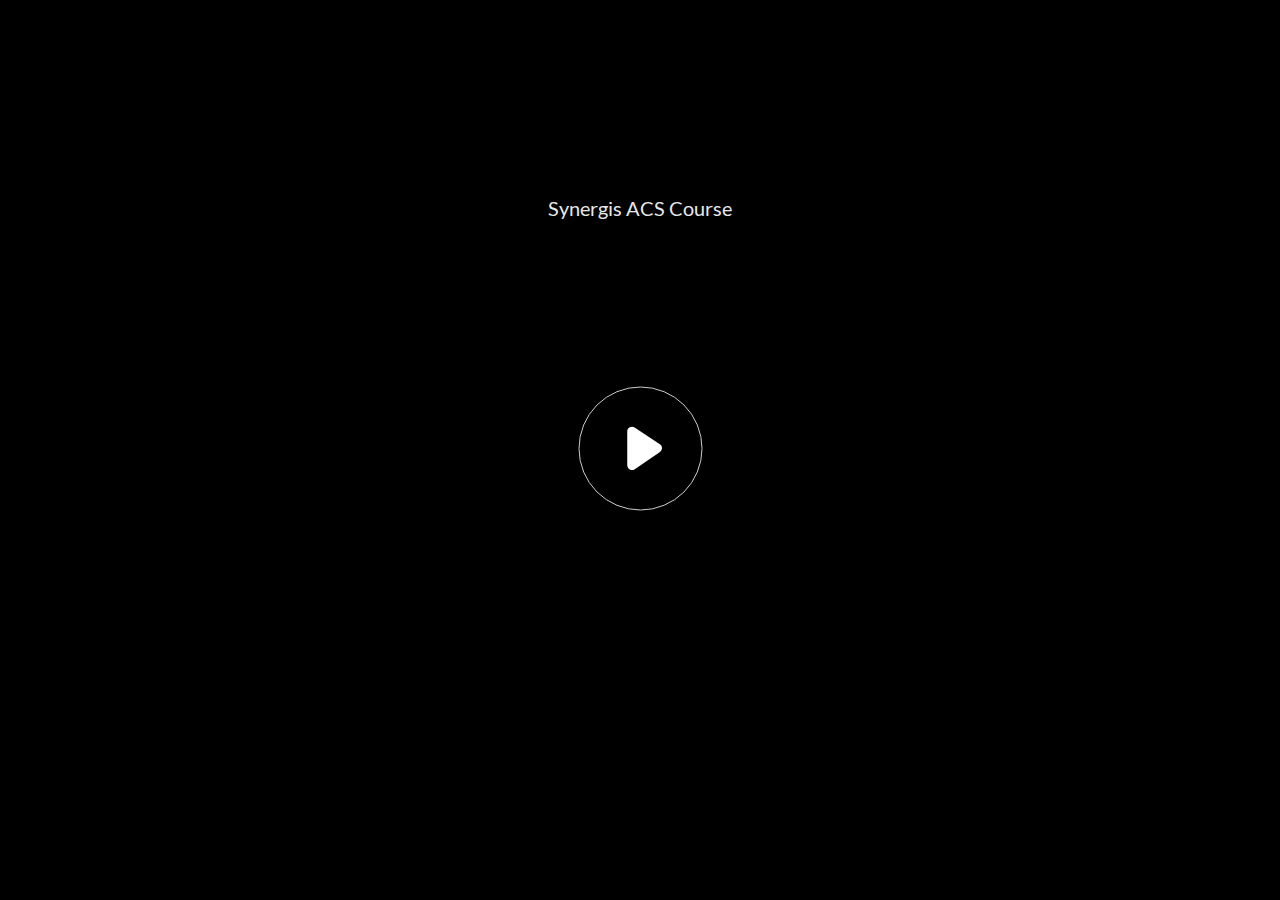
<file: index.html>
<!doctype html>
<html lang="en-US">
<head>
  <meta charset="utf-8">
  <!-- Created using Storyline 360 - http://www.articulate.com  -->
  <!-- version: 3.54.25674.0 -->
  <title>Synergis ACS Course</title>
  <meta http-equiv="x-ua-compatible" content="IE=edge"/>
  <meta name="viewport" content="width=device-width,initial-scale=1,user-scalable=no,shrink-to-fit=no,minimal-ui"/>
  <meta name="apple-mobile-web-app-capable" content="yes"/>
  <style>
    html, body { height: 100%; padding: 0; margin: 0 }
    #app { height: 100%; width: 100%; }
  </style>
  
  <script>window.THREE = { };</script>
</head>
<body style="background: #FFFFFF" class="cs-HTML theme-unified">
  <!-- 360 -->
  <script>!function(e){var i=/iPhone/i,o=/iPod/i,n=/iPad/i,t=/(?=.*\bAndroid\b)(?=.*\bMobile\b)/i,d=/Android/i,s=/(?=.*\bAndroid\b)(?=.*\bSD4930UR\b)/i,b=/(?=.*\bAndroid\b)(?=.*\b(?:KFOT|KFTT|KFJWI|KFJWA|KFSOWI|KFTHWI|KFTHWA|KFAPWI|KFAPWA|KFARWI|KFASWI|KFSAWI|KFSAWA)\b)/i,r=/IEMobile/i,h=/(?=.*\bWindows\b)(?=.*\bARM\b)/i,a=/BlackBerry/i,l=/BB10/i,p=/Opera Mini/i,f=/(CriOS|Chrome)(?=.*\bMobile\b)/i,u=/(?=.*\bFirefox\b)(?=.*\bMobile\b)/i,c=new RegExp("(?:Nexus 7|BNTV250|Kindle Fire|Silk|GT-P1000)","i"),w=function(e,i){return e.test(i)},A=function(e){var A=e||navigator.userAgent,v=A.split("[FBAN");if(void 0!==v[1]&&(A=v[0]),this.apple={phone:w(i,A),ipod:w(o,A),tablet:!w(i,A)&&w(n,A),device:w(i,A)||w(o,A)||w(n,A)},this.amazon={phone:w(s,A),tablet:!w(s,A)&&w(b,A),device:w(s,A)||w(b,A)},this.android={phone:w(s,A)||w(t,A),tablet:!w(s,A)&&!w(t,A)&&(w(b,A)||w(d,A)),device:w(s,A)||w(b,A)||w(t,A)||w(d,A)},this.windows={phone:w(r,A),tablet:w(h,A),device:w(r,A)||w(h,A)},this.other={blackberry:w(a,A),blackberry10:w(l,A),opera:w(p,A),firefox:w(u,A),chrome:w(f,A),device:w(a,A)||w(l,A)||w(p,A)||w(u,A)||w(f,A)},this.seven_inch=w(c,A),this.any=this.apple.device||this.android.device||this.windows.device||this.other.device||this.seven_inch,this.phone=this.apple.phone||this.android.phone||this.windows.phone,this.tablet=this.apple.tablet||this.android.tablet||this.windows.tablet,"undefined"==typeof window)return this},v=function(){var e=new A;return e.Class=A,e};"undefined"!=typeof module&&module.exports&&"undefined"==typeof window?module.exports=A:"undefined"!=typeof module&&module.exports&&"undefined"!=typeof window?module.exports=v():"function"==typeof define&&define.amd?define("isMobile",[],e.isMobile=v()):e.isMobile=v()}(this);
    window.isMobile.apple.tablet = window.isMobile.apple.tablet ||
      (navigator.platform === 'MacIntel' && navigator.maxTouchPoints > 1);
    window.isMobile.apple.device = window.isMobile.apple.device || window.isMobile.apple.tablet;
    window.isMobile.tablet = window.isMobile.tablet || window.isMobile.apple.tablet;
    window.isMobile.any = window.isMobile.any || window.isMobile.apple.tablet;
  </script>

  <div id="focus-sink" tabindex="-1"></div>

  <div id="preso"></div>
  <script>
    window.DS = {};
    window.globals = {
      DATA_PATH_BASE: '',
      HAS_FRAME: true,
      HAS_SLIDE: true,

      lmsPresent: false,
      tinCanPresent: false,
      cmi5Present: false,
      aoSupport: false,
      scale: 'noscale',
      captureRc: false,
      browserSize: 'optimal',
      bgColor: '#FFFFFF',
      features: 'ModernPlayerCustomBackground,MultipleQuizTracking',
      themeName: 'unified',
      preloaderColor: '#8C8C8C',
      suppressAnalytics: false,
      productChannel: 'stable',
      publishSource: 'storyline',
      aid: 'auth0|5c04fb402dd4a22db5a9f972',
      cid: 'd79c03eb-31a9-4348-94e6-d65e9dab11dc',
      playerVersion: '3.54.25674.0',
      maxIosVideoElements: 10,

      
      parseParams: function(qs) {
        if (window.globals.parsedParams != null) {
          return window.globals.parsedParams;
        }
        qs = (qs || window.location.search.substr(1)).split('+').join(' ');
        var params = {},
            tokens,
            re = /[?&]?([^=]+)=([^&]*)/g;

        while (tokens = re.exec(qs)) {
          params[decodeURIComponent(tokens[1]).trim()] =
            decodeURIComponent(tokens[2]).trim();
        }
        window.globals.parsedParams = params;
        return params;
      }

    };

    (function() {

      var classTypes = [ 'desktop', 'mobile', 'phone', 'tablet' ];

      var addDeviceClasses = function(prefix, testObj) {
        var curr, i;
        for (i = 0; i < classTypes.length; i++) {
          curr = classTypes[i];
          if (testObj[curr]) {
            document.body.classList.add(prefix + curr);
          }
        }
      };

      var params = window.globals.parseParams(),
          isDevicePreview = params.devicepreview === '1',
          isPhoneOverride = params.deviceType === 'phone' || (isDevicePreview && params.phone == '1'),
          isTabletOverride = (params.deviceType === 'tablet' || isDevicePreview) && !isPhoneOverride,
          isMobileOverride = isPhoneOverride || isTabletOverride;

      var deviceView = {
        desktop: !window.isMobile.any && !isMobileOverride,
        mobile: window.isMobile.any || isMobileOverride,
        phone: isPhoneOverride || (window.isMobile.phone && !isTabletOverride),
        tablet: isTabletOverride || window.isMobile.tablet
      };

      window.globals.deviceView = deviceView;
      window.isMobile.desktop = !window.isMobile.any;
      window.isMobile.mobile = window.isMobile.any;

      addDeviceClasses('view-', deviceView);

    })();
  </script>
  
  <script src='story_content/user.js' type=text/javascript></script>
  <div class="slide-loader"></div>

  <script>
    var doc = document, loader = doc.body.querySelector('.slide-loader'); [ 1, 2, 3 ].forEach(function(n) { var d = doc.createElement('div'); d.style.backgroundColor = window.globals.preloaderColor; d.classList.add('mobile-loader-dot'); d.classList.add('dot' + n); loader.appendChild(d); });
  </script>

  <div class="mobile-load-title-overlay" style="display: none">
    <div class="mobile-load-title">Synergis ACS Course</div>
  </div>

  <div class="mobile-chrome-warning"></div>

  <script>
    
    if (window.autoSpider && window.vInterfaceObject) {
      document.querySelector('.mobile-load-title-overlay').style.display = 'none';
    }
  </script>

  

  <link rel="stylesheet" href="html5/data/css/output.min.css" data-noprefix/>
</body>
<script src="html5/lib/scripts/bootstrapper.min.js"></script>
</html>
</file>
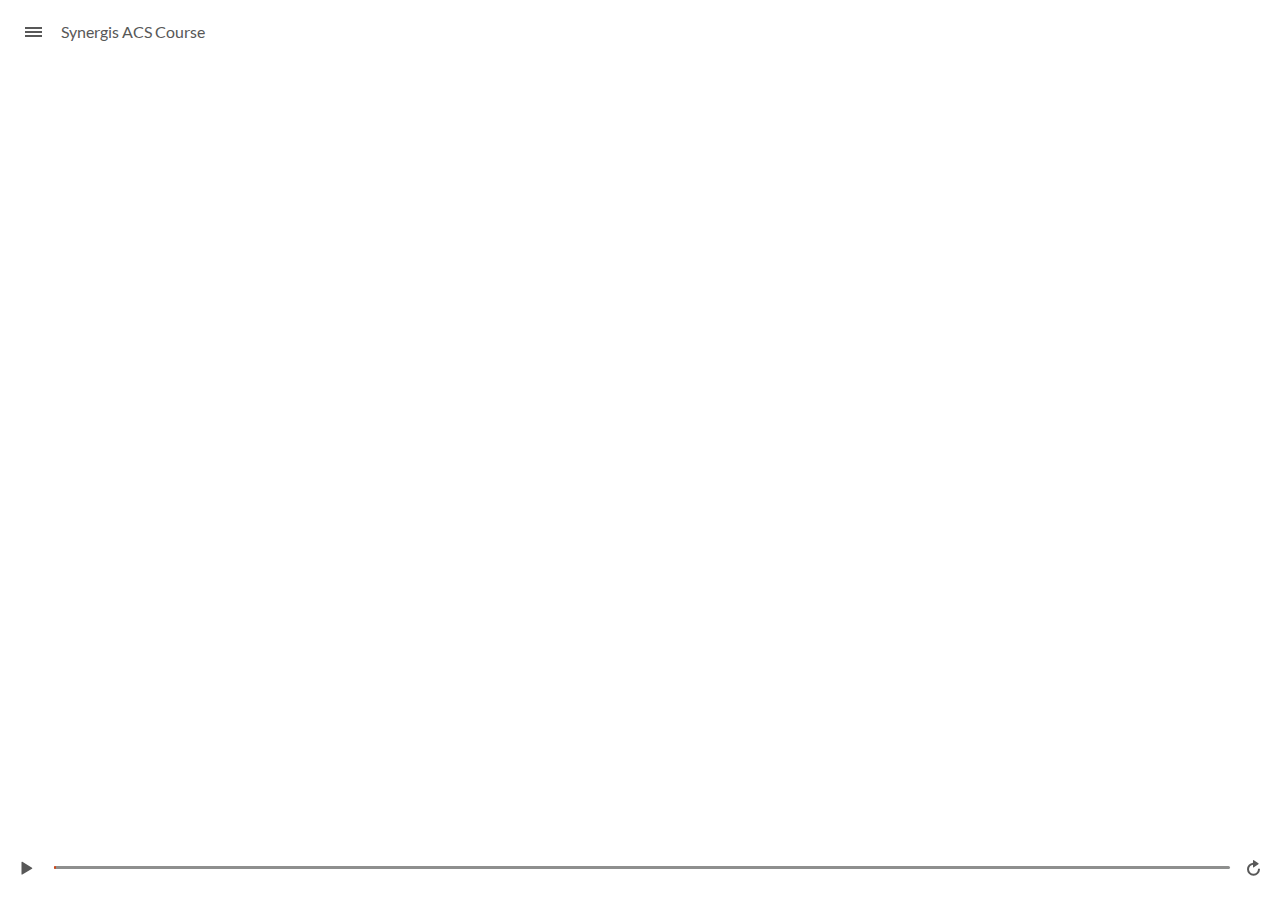
<file: index_lms.html>
<!doctype html>
<html lang="en-US">
<head>
  <meta charset="utf-8">
  <!-- Created using Storyline 360 - http://www.articulate.com  -->
  <!-- version: 3.54.25674.0 -->
  <title>Synergis ACS Course</title>
  <meta http-equiv="x-ua-compatible" content="IE=edge"/>
  <meta name="viewport" content="width=device-width,initial-scale=1,user-scalable=no,shrink-to-fit=no,minimal-ui"/>
  <meta name="apple-mobile-web-app-capable" content="yes"/>
  <style>
    html, body { height: 100%; padding: 0; margin: 0 }
    #app { height: 100%; width: 100%; }
  </style>
  <script src="lms/scormdriver.js" charset="utf-8"></script>
  <script>window.THREE = { };</script>
</head>
<body style="background: #FFFFFF" class="cs-HTML theme-unified">
  <!-- 360 -->
  <script>!function(e){var i=/iPhone/i,o=/iPod/i,n=/iPad/i,t=/(?=.*\bAndroid\b)(?=.*\bMobile\b)/i,d=/Android/i,s=/(?=.*\bAndroid\b)(?=.*\bSD4930UR\b)/i,b=/(?=.*\bAndroid\b)(?=.*\b(?:KFOT|KFTT|KFJWI|KFJWA|KFSOWI|KFTHWI|KFTHWA|KFAPWI|KFAPWA|KFARWI|KFASWI|KFSAWI|KFSAWA)\b)/i,r=/IEMobile/i,h=/(?=.*\bWindows\b)(?=.*\bARM\b)/i,a=/BlackBerry/i,l=/BB10/i,p=/Opera Mini/i,f=/(CriOS|Chrome)(?=.*\bMobile\b)/i,u=/(?=.*\bFirefox\b)(?=.*\bMobile\b)/i,c=new RegExp("(?:Nexus 7|BNTV250|Kindle Fire|Silk|GT-P1000)","i"),w=function(e,i){return e.test(i)},A=function(e){var A=e||navigator.userAgent,v=A.split("[FBAN");if(void 0!==v[1]&&(A=v[0]),this.apple={phone:w(i,A),ipod:w(o,A),tablet:!w(i,A)&&w(n,A),device:w(i,A)||w(o,A)||w(n,A)},this.amazon={phone:w(s,A),tablet:!w(s,A)&&w(b,A),device:w(s,A)||w(b,A)},this.android={phone:w(s,A)||w(t,A),tablet:!w(s,A)&&!w(t,A)&&(w(b,A)||w(d,A)),device:w(s,A)||w(b,A)||w(t,A)||w(d,A)},this.windows={phone:w(r,A),tablet:w(h,A),device:w(r,A)||w(h,A)},this.other={blackberry:w(a,A),blackberry10:w(l,A),opera:w(p,A),firefox:w(u,A),chrome:w(f,A),device:w(a,A)||w(l,A)||w(p,A)||w(u,A)||w(f,A)},this.seven_inch=w(c,A),this.any=this.apple.device||this.android.device||this.windows.device||this.other.device||this.seven_inch,this.phone=this.apple.phone||this.android.phone||this.windows.phone,this.tablet=this.apple.tablet||this.android.tablet||this.windows.tablet,"undefined"==typeof window)return this},v=function(){var e=new A;return e.Class=A,e};"undefined"!=typeof module&&module.exports&&"undefined"==typeof window?module.exports=A:"undefined"!=typeof module&&module.exports&&"undefined"!=typeof window?module.exports=v():"function"==typeof define&&define.amd?define("isMobile",[],e.isMobile=v()):e.isMobile=v()}(this);
    window.isMobile.apple.tablet = window.isMobile.apple.tablet ||
      (navigator.platform === 'MacIntel' && navigator.maxTouchPoints > 1);
    window.isMobile.apple.device = window.isMobile.apple.device || window.isMobile.apple.tablet;
    window.isMobile.tablet = window.isMobile.tablet || window.isMobile.apple.tablet;
    window.isMobile.any = window.isMobile.any || window.isMobile.apple.tablet;
  </script>

  <div id="focus-sink" tabindex="-1"></div>

  <div id="preso"></div>
  <script>
    window.DS = {};
    window.globals = {
      DATA_PATH_BASE: '',
      HAS_FRAME: true,
      HAS_SLIDE: true,

      lmsPresent: true,
      tinCanPresent: false,
      cmi5Present: false,
      aoSupport: false,
      scale: 'noscale',
      captureRc: false,
      browserSize: 'optimal',
      bgColor: '#FFFFFF',
      features: 'ModernPlayerCustomBackground,MultipleQuizTracking',
      themeName: 'unified',
      preloaderColor: '#8C8C8C',
      suppressAnalytics: false,
      productChannel: 'stable',
      publishSource: 'storyline',
      aid: 'auth0|5c04fb402dd4a22db5a9f972',
      cid: 'd79c03eb-31a9-4348-94e6-d65e9dab11dc',
      playerVersion: '3.54.25674.0',
      maxIosVideoElements: 10,

      
      parseParams: function(qs) {
        if (window.globals.parsedParams != null) {
          return window.globals.parsedParams;
        }
        qs = (qs || window.location.search.substr(1)).split('+').join(' ');
        var params = {},
            tokens,
            re = /[?&]?([^=]+)=([^&]*)/g;

        while (tokens = re.exec(qs)) {
          params[decodeURIComponent(tokens[1]).trim()] =
            decodeURIComponent(tokens[2]).trim();
        }
        window.globals.parsedParams = params;
        return params;
      }

    };

    (function() {

      var classTypes = [ 'desktop', 'mobile', 'phone', 'tablet' ];

      var addDeviceClasses = function(prefix, testObj) {
        var curr, i;
        for (i = 0; i < classTypes.length; i++) {
          curr = classTypes[i];
          if (testObj[curr]) {
            document.body.classList.add(prefix + curr);
          }
        }
      };

      var params = window.globals.parseParams(),
          isDevicePreview = params.devicepreview === '1',
          isPhoneOverride = params.deviceType === 'phone' || (isDevicePreview && params.phone == '1'),
          isTabletOverride = (params.deviceType === 'tablet' || isDevicePreview) && !isPhoneOverride,
          isMobileOverride = isPhoneOverride || isTabletOverride;

      var deviceView = {
        desktop: !window.isMobile.any && !isMobileOverride,
        mobile: window.isMobile.any || isMobileOverride,
        phone: isPhoneOverride || (window.isMobile.phone && !isTabletOverride),
        tablet: isTabletOverride || window.isMobile.tablet
      };

      window.globals.deviceView = deviceView;
      window.isMobile.desktop = !window.isMobile.any;
      window.isMobile.mobile = window.isMobile.any;

      addDeviceClasses('view-', deviceView);

    })();
  </script>
  
  <script src='story_content/user.js' type=text/javascript></script>
  <div class="slide-loader"></div>

  <script>
    var doc = document, loader = doc.body.querySelector('.slide-loader'); [ 1, 2, 3 ].forEach(function(n) { var d = doc.createElement('div'); d.style.backgroundColor = window.globals.preloaderColor; d.classList.add('mobile-loader-dot'); d.classList.add('dot' + n); loader.appendChild(d); });
  </script>

  <div class="mobile-load-title-overlay" style="display: none">
    <div class="mobile-load-title">Synergis ACS Course</div>
  </div>

  <div class="mobile-chrome-warning"></div>

  <script>
    
    if (window.autoSpider && window.vInterfaceObject) {
      document.querySelector('.mobile-load-title-overlay').style.display = 'none';
    }
  </script>

  

  <link rel="stylesheet" href="html5/data/css/output.min.css" data-noprefix/>
</body>
<script src="html5/lib/scripts/bootstrapper.min.js"></script>
</html>
</file>
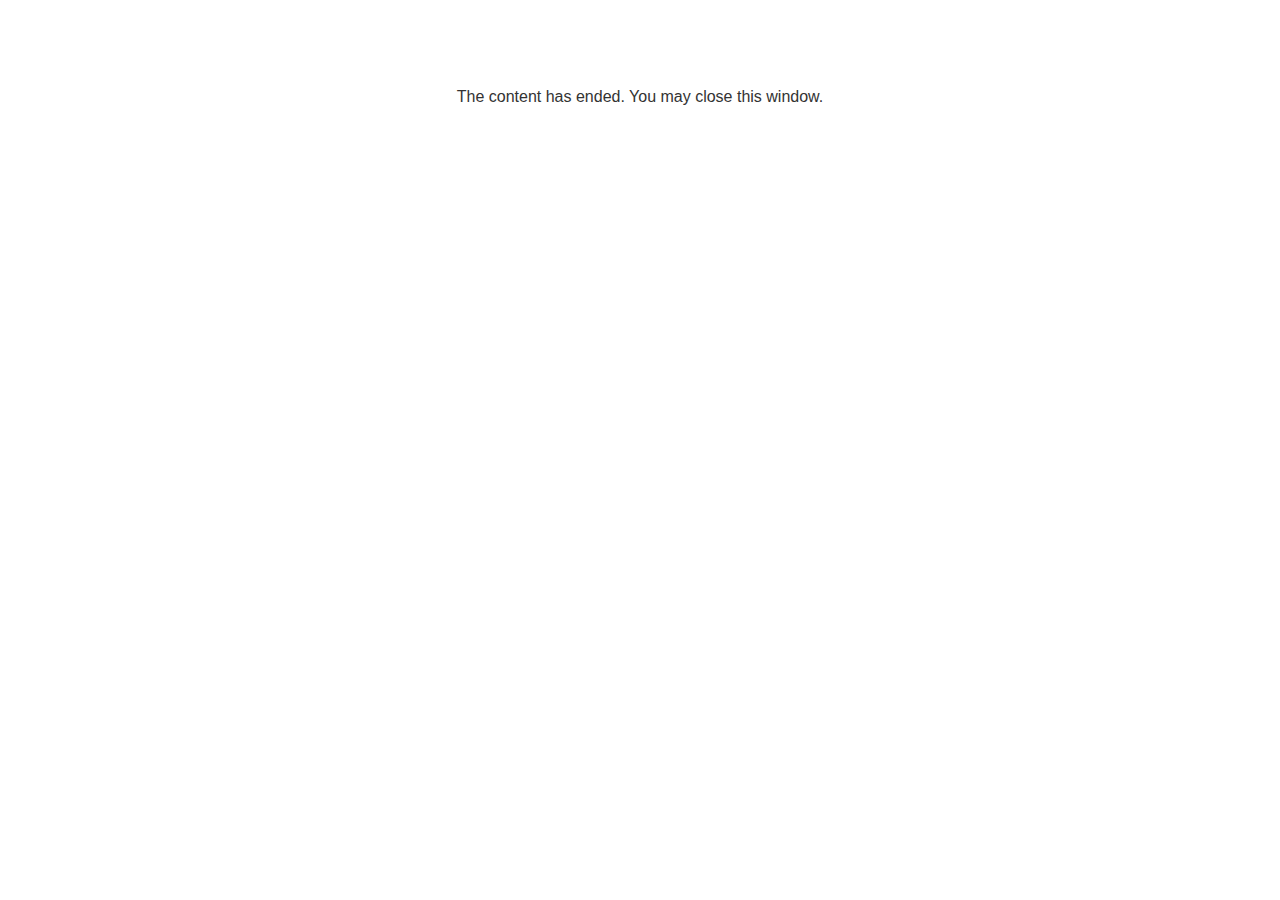
<file: lms/goodbye.html>
<!doctype html>
<html>
<body style="background-color: #ffffff;">

<p role="alert" style="color: #333333;font-family: Lato, articulate, tahoma, arial;font-size: medium;text-align: center;">
<br><br><br><br>
The content has ended. You may close this window.
</p>

</body>
</html>
</file>
<file: html5/data/css/output.min.css>
@font-face {
  font-family: 'LatoBold Charset1_ BoldE4DEE763';
  src: url('[data-uri]');
  font-style: normal;
  font-weight: normal;
}
@font-face {
  font-family: 'Lato Charset1_ 6cqc8A4RF2684169';
  src: url('[data-uri]');
  font-style: normal;
  font-weight: normal;
}
@font-face {
  font-family: 'ArticulateBold CharBold1BC04B5E';
  src: url('[data-uri]');
  font-style: normal;
  font-weight: normal;
}
@font-face {
  font-family: 'Articulate ExtrabolBoldA9E2BB9C';
  src: url('[data-uri]');
  font-style: normal;
  font-weight: normal;
}
@font-face {
  font-family: 'Articulate LightIItalic1E0D7103';
  src: url('[data-uri]');
  font-style: normal;
  font-weight: normal;
}
@font-face {
  font-family: 'Articulate ExtrabolboldAE80B76E';
  src: url('[data-uri]');
  font-style: normal;
  font-weight: normal;
}
@font-face {
  font-family: 'Articulate ExtrabItalic2CE0ACF6';
  src: url('[data-uri]');
  font-style: normal;
  font-weight: normal;
}
@font-face {
  font-family: 'ArticulateBold CharBoldC2572EF3';
  src: url('[data-uri]');
  font-style: normal;
  font-weight: normal;
}
@font-face {
  font-family: 'Articulate Extrabolbold472DC2A8';
  src: url('[data-uri]');
  font-style: normal;
  font-weight: normal;
}
@font-face {
  font-family: 'Articulate ExtrabolBold1D4657FD';
  src: url('[data-uri]');
  font-style: normal;
  font-weight: normal;
}
@font-face {
  font-family: 'Articulate LightIItalic9357F226';
  src: url('[data-uri]');
  font-style: normal;
  font-weight: normal;
}
@font-face {
  font-family: 'Articulate ExtrabItalicB0486467';
  src: url('[data-uri]');
  font-style: normal;
  font-weight: normal;
}
.cs-HTML {
  background: rgba(255, 255, 255, 1);
}
.cs-npnxnanbnsnfns10111010011 .cs-infopanel  {
  box-shadow: 0 1px 0 rgba(0, 0, 0, 0);
  background: rgba(255, 255, 255, 1);
}
.cs-npnxnanbnsnfns10111010011 .cs-infopanel .cs-link {
  color: rgba(88, 88, 88, 1);
}
.cs-npnxnanbnsnfns10111010011 .cs-infopanel .cs-link:hover {
  color: rgba(255, 255, 255, 1);
}
.cs-npnxnanbnsnfns10111010011 .cs-infopanel .cs-name {
  color: rgba(68, 68, 68, 1);
}
.cs-npnxnanbnsnfns10111010011 .cs-infopanel .cs-title {
  color: rgba(153, 153, 153, 1);
}
.cs-npnxnanbnsnfns10111010011 .cs-infopanelpopup  {
  box-shadow: 0 1px 0 rgba(0, 0, 0, 0);
  background: rgba(0, 0, 0, 0);
}
.cs-npnxnanbnsnfns10111010011 .cs-infopanelpopup .cs-link {
  color: rgba(255, 0, 0, 1);
}
.cs-npnxnanbnsnfns10111010011 .cs-infopanelpopup .cs-link:hover {
  color: rgba(255, 255, 255, 1);
}
.cs-npnxnanbnsnfns10111010011 .cs-infopanelpopup .cs-name {
  color: rgba(255, 255, 255, 1);
}
.cs-npnxnanbnsnfns10111010011 .cs-infopanelpopup .cs-bio {
  color: rgba(88, 88, 88, 1);
}
.cs-npnxnanbnsnfns10111010011 .cs-timer  {
  color: rgba(88, 88, 88, 1);
}
.cs-npnxnanbnsnfns10111010011 .cs-duration stop:first-child {
  stop-color: rgba(220, 220, 220, 1);
}
.cs-npnxnanbnsnfns10111010011 .cs-duration stop:last-child {
  stop-color: rgba(220, 220, 220, 1);
}
.cs-npnxnanbnsnfns10111010011 .cs-elapsed stop:first-child {
  stop-color: rgba(254, 227, 71, 1);
}
.cs-npnxnanbnsnfns10111010011 .cs-elapsed stop:last-child {
  stop-color: rgba(254, 227, 71, 1);
}
.cs-npnxnanbnsnfns10111010011 .cs-timer .cs-pie .cs-innerstroke {
  stroke: rgba(199, 199, 199, 1);
}
.cs-npnxnanbnsnfns10111010011 .cs-timer .cs-pie .cs-innerborder {
  stroke: rgba(255, 255, 255, 1);
}
.cs-npnxnanbnsnfns10111010011 .cs-window  {
  box-shadow: 0 8px 5px rgba(0, 0, 0, 0.2);
  border-color: rgba(49, 99, 0, 1);
  background: rgba(250, 250, 250, 1);
  color: rgba(70, 70, 70, 1);
}
.cs-npnxnanbnsnfns10111010011 .cs-window .cs-diva {
  border-color: rgba(0, 0, 0, 0);
}
.cs-npnxnanbnsnfns10111010011 .cs-window .cs-divb {
  border-color: rgba(0, 0, 0, 0);
}
.cs-npnxnanbnsnfns10111010011 .cs-editor .cs-editor-slide {
  color: rgba(255, 255, 255, 1);
}
.cs-npnxnanbnsnfns10111010011 .cs-editor .cs-editor-html {
  color: rgba(70, 70, 70, 1);
}
.cs-npnxnanbnsnfns10111010011 .cs-editor .cs-editor-button {
  text-shadow: 0 1px 0 rgba(0, 0, 0, 0);
  color: rgba(255, 255, 255, 1);
  border-color: rgba(33, 68, 0, 1);
  background: rgba(60, 124, 0, 1);
}
.cs-npnxnanbnsnfns10111010011 .cs-editor .cs-editor-button:hover {
  background: rgba(66, 142, 0, 1);
}
.cs-npnxnanbnsnfns10111010011 .cs-editor .cs-editor-button:active {
  background: rgba(46, 93, 0, 1);
}
.cs-npnxnanbnsnfns10111010011 .cs-listitem  {
  color: rgba(70, 70, 70, 1);
  border-color: none;
  border: 1px solid transparent;
}
.cs-npnxnanbnsnfns10111010011 .cs-listitem:hover {
  background: rgba(0, 0, 0, 0.05);
  border-color: rgba(142, 143, 142, 1) !important;
  border-width: 1px;
  border-radius: 2px;
  border-style: solid;
  box-sizing: border-box;
}
.cs-npnxnanbnsnfns10111010011 .cs-listitem.hover {
  background: rgba(0, 0, 0, 0.05);
  border-color: rgba(142, 143, 142, 1) !important;
  border-width: 1px;
  border-radius: 2px;
  border-style: solid;
  box-sizing: border-box;
}
.cs-npnxnanbnsnfns10111010011 .cs-glossary  {
  color: rgba(70, 70, 70, 1);
}
.cs-npnxnanbnsnfns10111010011 .cs-glossary .cs-scrolling-panel {
  background: rgba(0, 0, 0, 0);
}
.cs-npnxnanbnsnfns10111010011 .cs-glossary .cs-term.cs-selected .cs-choice-list-trigger {
  color: rgba(255, 255, 255, 1);
  background: rgba(255, 255, 255, 1);
}
.cs-npnxnanbnsnfns10111010011 .cs-glossary .cs-term.cs-selected .cs-choice-list-trigger:focus {
  color: rgba(255, 255, 255, 1);
  background: rgba(255, 255, 255, 1);
}
.cs-npnxnanbnsnfns10111010011 .cs-glossary .cs-term:hover .cs-choice-list-trigger {
  background: rgba(70, 70, 70, 1);
}
.cs-npnxnanbnsnfns10111010011 .cs-glossary .cs-term.hover .cs-choice-list-trigger {
  background: rgba(70, 70, 70, 1);
}
.cs-npnxnanbnsnfns10111010011 .cs-glossary .cs-term .cs-choice-list-trigger:focus {
  background: rgba(70, 70, 70, 1);
}
.cs-npnxnanbnsnfns10111010011 .cs-glossary .cs-diva {
  border-color: rgba(0, 0, 0, 0);
}
.cs-npnxnanbnsnfns10111010011 .cs-glossary .cs-divb {
  border-color: rgba(0, 0, 0, 0);
}
.cs-npnxnanbnsnfns10111010011 .cs-glossary .cs-divc {
  border-color: rgba(0, 0, 0, 0);
}
.cs-npnxnanbnsnfns10111010011 .cs-glossary .cs-heading {
  color: rgba(44, 47, 48, 1);
  font-weight: 700;
}
.note-content p span {
  color: rgba(70, 70, 70, 1);
  line-height: 1.4em;
  font-size: 103.769%;
}
.cs-npnxnanbnsnfns10111010011 .cs-resource .cs-separator {
  border-color: rgba(0, 0, 0, 0);
}
.cs-npnxnanbnsnfns10111010011 .cs-outline  {
  color: rgba(45, 45, 45, 1);
}
.cs-npnxnanbnsnfns10111010011 .cs-outline .cs-diva {
  border-color: rgba(0, 0, 0, 0);
}
.cs-npnxnanbnsnfns10111010011 .cs-outline .cs-divb {
  border-color: rgba(0, 0, 0, 0);
}
.cs-npnxnanbnsnfns10111010011 .cs-outline .cs-divc {
  border-color: rgba(0, 0, 0, 0);
}
.cs-npnxnanbnsnfns10111010011 .cs-outline .cs-search-filter:hover {
  color: rgba(0, 0, 0, 0);
}
.cs-npnxnanbnsnfns10111010011 .cs-outline .cs-search-filter.hover {
  color: rgba(0, 0, 0, 0);
}
.cs-npnxnanbnsnfns10111010011 .cs-transcript  {
  color: rgba(255, 255, 255, 1);
}
.cs-npnxnanbnsnfns10111010011 .cs-transcript .cs-div {
  border-color: rgba(0, 0, 0, 0);
}
.cs-npnxnanbnsnfns10111010011 .cs-tabs:not(.topmenu-item) {
  color: rgba(39, 43, 44, 1);
}
.cs-npnxnanbnsnfns10111010011 .cs-tabs .cs-inner-button:not(.topmenu-item) {
  text-shadow: 0 1px 0 rgba(0, 0, 0, 0);
}
.cs-npnxnanbnsnfns10111010011 .cs-tabs:hover:not(.topmenu-item) {
  color: rgba(39, 43, 44, 1);
}
.cs-npnxnanbnsnfns10111010011 .cs-tabs.cs-selected {
  background: rgba(0, 0, 0, 0);
  color: rgba(39, 43, 44, 1);
}
.cs-npnxnanbnsnfns10111010011 .cs-seekcontrol  {
  background: rgba(0, 0, 0, 0);
  border-color: rgba(0, 0, 0, 0);
}
.cs-npnxnanbnsnfns10111010011 .cs-seekcontrol .cs-button:hover .cs-icon {
  fill: rgba(255, 255, 255, 1);
}
.cs-npnxnanbnsnfns10111010011 .cs-seekcontrol .cs-button.hover .cs-icon {
  fill: rgba(255, 255, 255, 1);
}
.cs-npnxnanbnsnfns10111010011 .cs-seekcontrol .cs-button .cs-icon-shadow {
  fill: rgba(0, 0, 0, 0);
}
.cs-npnxnanbnsnfns10111010011 .cs-seekcontrol .cs-button .cs-icon {
  fill: rgba(140, 140, 140, 1);
}
.cs-npnxnanbnsnfns10111010011 .cs-seekcontrol .cs-seek .cs-fill {
  background: rgba(255, 255, 255, 0.6);
}
.cs-npnxnanbnsnfns10111010011 .cs-seekcontrol .cs-seek {
  background: rgba(142, 143, 142, 1);
  border-color: rgba(0, 0, 0, 0);
}
.cs-npnxnanbnsnfns10111010011 .cs-searchinput .cs-input {
  color: rgba(70, 70, 70, 1);
  border-color: rgba(0, 0, 0, 0);
  background: rgba(0, 0, 0, 0.05);
}
.cs-npnxnanbnsnfns10111010011 .cs-searchinput .cs-input:focus {
  color: rgba(44, 47, 48, 1);
  background: rgba(41, 41, 41, 1);
}
.cs-npnxnanbnsnfns10111010011 .cs-searchinput .cs-input:hover {
  box-shadow: inset 0 0 1px 0 rgba(69, 126, 19, 0);
}
.cs-npnxnanbnsnfns10111010011 .cs-searchinput .cs-input.hover {
  box-shadow: inset 0 0 1px 0 rgba(69, 126, 19, 0);
}
.cs-npnxnanbnsnfns10111010011 .cs-searchinput .cs-button .cs-icon {
  fill: rgba(88, 88, 88, 1);
}
.cs-npnxnanbnsnfns10111010011 .cs-searchinput .cs-button:hover {
  fill: rgba(63, 133, 0, 1);
}
.cs-npnxnanbnsnfns10111010011 .cs-searchinput .cs-button.hover {
  fill: rgba(63, 133, 0, 1);
}
.cs-npnxnanbnsnfns10111010011 .cs-menu  {
  box-shadow: 0 1px 0 rgba(0, 0, 0, 0);
  background: rgba(250, 250, 250, 1);
}
.cs-npnxnanbnsnfns10111010011 .cs-topmenu-item.active .cs-tab {
  background: rgba(250, 250, 250, 1);
}
.cs-npnxnanbnsnfns10111010011 .cs-logo  {
  box-shadow: 0 1px 0 rgba(37, 75, 0, 1);
  background: rgba(255, 255, 255, 0);
}
.cs-npnxnanbnsnfns10111010011 .cs-checkbox  {
  color: rgba(255, 255, 255, 1);
}
.cs-npnxnanbnsnfns10111010011 .cs-checkbox:hover {
  border-color: rgba(175, 221, 130, 1);
}
.cs-npnxnanbnsnfns10111010011 .cs-checkbox.hover {
  border-color: rgba(175, 221, 130, 1);
}
.cs-npnxnanbnsnfns10111010011 .cs-checkbox .cs-box {
  color: rgba(255, 255, 255, 1);
  border-color: rgba(42, 83, 0, 1);
}
.cs-npnxnanbnsnfns10111010011 .cs-checkbox .cs-box:checked::after {
  color: rgba(43, 196, 0, 1);
}
.cs-npnxnanbnsnfns10111010011 .cs-button  {
  text-shadow: 0 1px 0 rgba(0, 0, 0, 0);
  color: rgba(88, 88, 88, 1);
  border-color: rgba(0, 0, 0, 0);
  background: rgba(0, 0, 0, 0);
  box-shadow: 0 1px 0 rgba(0, 0, 0, 0);
}
.cs-npnxnanbnsnfns10111010011 .cs-button .cs-icon {
  fill: rgba(88, 88, 88, 1);
}
.cs-npnxnanbnsnfns10111010011 .cs-button .cs-icon-shadow {
  fill: rgba(0, 0, 0, 0);
}
.cs-npnxnanbnsnfns10111010011 .cs-button:hover {
  background: rgba(39, 43, 44, 1);
}
.cs-npnxnanbnsnfns10111010011 .cs-button.hover {
  background: rgba(39, 43, 44, 1);
}
.cs-npnxnanbnsnfns10111010011 .cs-button:active {
  background: rgba(0, 0, 0, 0);
}
.cs-npnxnanbnsnfns10111010011 .cs-button.cs-disabled:hover {
  background: rgba(0, 0, 0, 0);
}
.cs-npnxnanbnsnfns10111010011 .cs-button.cs-disabled.hover {
  background: rgba(0, 0, 0, 0);
}
.cs-npnxnanbnsnfns10111010011 .cs-button.cs-disabled:active {
  background: rgba(0, 0, 0, 0);
}
.cs-npnxnanbnsnfns10111010011 .cs-button.cs-volume:hover {
  background: rgba(0, 0, 0, 0);
}
.cs-npnxnanbnsnfns10111010011 .cs-button.cs-volume.hover {
  background: rgba(0, 0, 0, 0);
}
.cs-npnxnanbnsnfns10111010011 .cs-button.cs-volume:active {
  background: rgba(0, 0, 0, 0);
}
.cs-npnxnanbnsnfns10111010011.cs-base  {
  color: rgba(88, 88, 88, 1);
  border-color: rgba(255, 255, 255, 0);
  background: rgba(255, 255, 255, 1);
}
.cs-npnxnanbnsnfns10111010011.cs-base .cs-separator .cs-diva {
  background: rgba(250, 250, 250, 1);
}
.cs-npnxnanbnsnfns10111010011.cs-base .cs-separator .cs-divb {
  background: rgba(0, 0, 0, 0);
}
.cs-npnxnanbnsnfns10111010011.cs-base .cs-topmenu-item.active .cs-tab {
  border-color: rgba(250, 250, 250, 1);
}
.cs-npnxnanbnsnfns10111010011.cs-base .cs-topmenu-item.active .cs-panel {
  border-color: rgba(250, 250, 250, 1);
}
.cs-npnxnanbnsnfns10111010011.cs-base .cs-left {
  background: rgba(250, 250, 250, 1);
}
.cs-npnxnanbnsnfns10111010011.cs-base .cs-area-primary .cs-slide-container {
  background: rgba(255, 255, 255, 1);
}
.cs-npnxnanbnsnfns10111010011.cs-base.cs-custom-theme .cs-brandhighlight-bg {
  background: rgba(211, 72, 23, 1) !important;
}
.cs-npnxnanbnsnfns10111010011.cs-base.cs-custom-theme .cs-brandhighlight-secondary-bg {
  background: rgba(211, 72, 23, 1) !important;
}
.cs-npnxnanbnsnfns10111010011.cs-base.cs-custom-theme .cs-brandhighlight-border {
  border-color: rgba(211, 72, 23, 1) !important;
}
.cs-npnxnanbnsnfns10111010011.cs-base.cs-custom-theme .cs-brandhighlight-text {
  color: rgba(211, 72, 23, 1) !important;
}
.cs-npnxnanbnsnfns10111010011.cs-base.cs-custom-theme .cs-brandhighlight-fill {
  fill: rgba(211, 72, 23, 1) !important;
}
.cs-npnxnanbnsnfns10111010011.cs-base.cs-custom-theme .cs-listitem.cs-selected {
  background-color: rgba(0, 0, 0, 0.05) !important;
}
.cs-npnxnanbnsnfns10111010011 .cs-volume::-moz-range-thumb {
  border-color: rgba(43, 85, 0, 1);
  box-shadow: inset 0 0 1px 0 rgba(43, 85, 0, 1);
  background: rgba(255, 255, 255, 1);
}
.cs-npnxnanbnsnfns10111010011 .cs-volume::-ms-thumb {
  border-color: rgba(43, 85, 0, 1);
  box-shadow: inset 0 0 1px 0 rgba(43, 85, 0, 1);
  background: rgba(255, 255, 255, 1);
}
.cs-npnxnanbnsnfns10111010011 .cs-volume::-webkit-slider-thumb {
  border-color: rgba(43, 85, 0, 1);
  box-shadow: inset 0 0 1px 0 rgba(43, 85, 0, 1);
  background: rgba(255, 255, 255, 1);
}
.cs-npnxnanbnsnfns10111010011 .cs-volume::-moz-range-track {
  border-color: rgba(66, 140, 1, 1);
  background: rgba(142, 143, 142, 1);
}
.cs-npnxnanbnsnfns10111010011 .cs-volume::-ms-track {
  border-color: rgba(66, 140, 1, 1);
  background: rgba(142, 143, 142, 1);
}
.cs-npnxnanbnsnfns10111010011 .cs-volume::-webkit-slider-runnable-track {
  border-color: rgba(66, 140, 1, 1);
  background: rgba(142, 143, 142, 1);
}
body.show-focus .tab-focus-box {
  box-shadow: 0 0 0 1px rgba(255, 255, 0, 1), 0 0 0 3px rgba(0, 29, 98, 1), 0 0 5px 5px rgba(255, 255, 0, 1);
  border-color: transparent;
  outline: 2px transparent solid;
}
.skipnav {
  box-shadow: 0 0 0 1px rgba(255, 255, 0, 1), 0 0 0 3px rgba(0, 29, 98, 1), 0 0 5px 5px rgba(255, 255, 0, 1);
  border-color: transparent;
  outline: 2px transparent solid;
}
.cs-npnxnanbnsnfns10111010011 .cs-listitem:hover {
  color: none;
}
.cs-npnxnanbnsnfns10111010011 .cs-listitem.hover {
  color: none;
}
.cs-npnxnanbnsnfns10111010011 .cs-listitem.cs-viewed {
  color: #464646;
}
.cs-npnxnanbnsnfns10111010011 .cs-listitem {
  color: #464646;
}
.cs-npnxnanbnsnfns10111010011 .cs-listitem:hover .cs-icon-carrot * {
  fill: none;
}
.cs-npnxnanbnsnfns10111010011 .cs-listitem.hover .cs-icon-carrot * {
  fill: none;
}
.cs-npnxnanbnsnfns10111010011 .cs-listitem .cs-icon-carrot {
  color: none;
  top: calc(3px);
}
.cs-npnxnanbnsnfns10111010011 .cs-listitem .cs-icon-carrot .cs-shadow {
  color: #2C2F30;
}
.cs-npnxnanbnsnfns10111010011 .item-collapsible .is-scene {
  color: #2C2F30 !important;
  font-weight: 700;
}
.cs-npnxnanbnsnfns10111010011 .is-scene .cs-icon-carrot * {
  color: #2C2F30 !important;
  font-weight: 700;
}
.cs-npnxnanbnsnfns10111010011 .is-scene:not(.outline-links-collapse) > a {
  color: #2C2F30;
}
.cs-npnxnanbnsnfns10111010011 .is-scene:not(.outline-links-collapse) .cs-icon-carrot * {
  fill: none !important;
  color: #2C2F30 !important;
}
.cs-npnxnanbnsnfns10111010011 .tabs, .cs-npnxnanbnsnfns10111010011 .cs-logo {
  border-bottom: 1px solid rgba(142, 143, 142, 1);
}
.cs-npnxnanbnsnfns10111010011 .area-secondary-wrapper:after {
  background-image: url('[data-uri]');
  background-size: 100%;
}
.cs-npnxnanbnsnfns10111010011 .panel-footer {
  background: #FAFAFA;
}
.cs-npnxnanbnsnfns10111010011 #outline-search {
  background: rgba(0, 0, 0, 0.05);
  border-color: rgba(142, 143, 142, 1);
  border-width: 1px;
  border-style: solid;
}
.cs-npnxnanbnsnfns10111010011 .topmenu-panel #outline-search {
  background: #EAEAEA;
}
.cs-npnxnanbnsnfns10111010011 .search-icon circle, .cs-npnxnanbnsnfns10111010011 .search-icon path {
  stroke: #585858;
}
.cs-npnxnanbnsnfns10111010011 #outline-search input[type   =search] {
  color: #2C2F30;
}
.cs-npnxnanbnsnfns10111010011 #outline-search ::-webkit-input-placeholder {
  color: #464646 !important;
}
.cs-npnxnanbnsnfns10111010011 #outline-search :-ms-input-placeholder {
  color: #464646 !important;
}
.cs-npnxnanbnsnfns10111010011 #outline-search ::-moz-placeholder {
  color: #464646 !important;
  opacity: 1;
}
.cs-npnxnanbnsnfns10111010011 .cs-topmenu-item.active, body:not(.is-touchable-tablet) .cs-npnxnanbnsnfns10111010011 .cs-topmenu-item:hover {
  color: #272B2C;
}
.cs-npnxnanbnsnfns10111010011 .cs-topmenu-item.button-tapped {
  color: #272B2C;
}
.cs-npnxnanbnsnfns10111010011 .cs-topmenu-item.active .cs-tab, .cs-npnxnanbnsnfns10111010011 .cs-topmenu-item .cs-tab {
  background: transparent !important;
  border: none !important;
}
.cs-npnxnanbnsnfns10111010011 .top-tabs-drop-icon div {
  background: #585858;
}
.cs-npnxnanbnsnfns10111010011 .cs-panel.topmenu-panel .panel-content, .cs-npnxnanbnsnfns10111010011 .top-tabs-drop {
  background: #FAFAFA;
}
.cs-npnxnanbnsnfns10111010011 .cs-topmenu-item.active .cs-panel {
  background: #FAFAFA;
}
.cs-npnxnanbnsnfns10111010011 .cs-menu.topmenu-panel, .cs-npnxnanbnsnfns10111010011 .top-tabs-drop {
  border: 1px solid rgba(250, 250, 250, 1) !important;
  border-radius: 3px;
}
.cs-npnxnanbnsnfns10111010011 .resources .resources-list a:hover {
  background: rgba(0, 0, 0, 0.05);
}
body:not(.is-touchable-tablet) .cs-npnxnanbnsnfns10111010011 .resources .resources-list a:hover {
  background: rgba(0, 0, 0, 0.05);
}
.cs-npnxnanbnsnfns10111010011 .resources .resources-list a.hover {
  background: rgba(0, 0, 0, 0.05);
}
body:not(.is-touchable-tablet) .cs-npnxnanbnsnfns10111010011 .resources .resources-list a.hover {
  background: rgba(0, 0, 0, 0.05);
}
.cs-npnxnanbnsnfns10111010011 .resources .resources-list a.button-tapped {
  background: rgba(0, 0, 0, 0.05);
}
.cs-npnxnanbnsnfns10111010011 .cs-icon path, .cs-npnxnanbnsnfns10111010011 .cs-icon rect, .cs-npnxnanbnsnfns10111010011 .cs-icon polygon, .cs-npnxnanbnsnfns10111010011 .menu-icon-wrapper.menu-icon-wrapper-hover path {
  fill: #585858;
}
.cs-npnxnanbnsnfns10111010011 .cs-icon .icon-stroke-only {
  fill: none !important;
  stroke: #585858 !important;
}
body:not(.is-touchable-tablet) .cs-npnxnanbnsnfns10111010011 .cs-button:hover .cs-icon path, body:not(.is-touchable-tablet) .cs-npnxnanbnsnfns10111010011 .cs-button:hover .cs-icon rect, body:not(.is-touchable-tablet) .cs-npnxnanbnsnfns10111010011 .cs-button:hover .cs-icon polygon {
  fill: #272B2C;
}
body:not(.is-touchable-tablet) .cs-npnxnanbnsnfns10111010011 .cs-tabs:hover .search-icon circle, body:not(.is-touchable-tablet) .cs-npnxnanbnsnfns10111010011 .cs-tabs:hover .search-icon path {
  stroke: #272B2C;
}
.cs-npnxnanbnsnfns10111010011 .cs-button.button-tapped .cs-icon path, .cs-npnxnanbnsnfns10111010011 .cs-button.button-tapped .cs-icon rect, .cs-npnxnanbnsnfns10111010011 .cs-button.button-tapped .cs-icon polygon {
  fill: #272B2C;
}
body:not(.is-touchable-tablet) .cs-npnxnanbnsnfns10111010011 .cs-button:hover .cs-icon .icon-stroke-only {
  fill: none !important;
  stroke: #272B2C !important;
}
.cs-npnxnanbnsnfns10111010011 .cs-button:button-tapped .cs-icon .icon-stroke-only {
  fill: none !important;
  stroke: #272B2C !important;
}
.cs-npnxnanbnsnfns10111010011 .menu-icon-wrapper.menu-icon-wrapper-hover svg path {
  fill: #272B2C;
}
.floating-sidebar:not(.sidebar-closed) .cs-npnxnanbnsnfns10111010011 #hamburger .menu-icon-wrapper svg path {
  fill: #BABBBA;
}
.floating-sidebar:not(.sidebar-closed) .cs-npnxnanbnsnfns10111010011 #hamburger .menu-icon-wrapper.menu-icon-wrapper-hover svg path {
  fill: #F8F8F8;
}
.cs-npnxnanbnsnfns10111010011 .volume .btn:before {
  background-image: url('[data-uri]');
}
.cs-npnxnanbnsnfns10111010011 .volume-track {
  background: #8E8F8E;
}
.cs-npnxnanbnsnfns10111010011 .volume-icon circle {
  stroke: #585858;
}
.cs-npnxnanbnsnfns10111010011 .cs-settings > .settings-panel {
  background: #FAFAFA;
  border: 1px solid rgba(250, 250, 250, 1) !important;
  border-radius: 3px;
}
.cs-npnxnanbnsnfns10111010011 .cs-settings > .panel-down-arrow {
  fill: #FAFAFA;
}
.cs-npnxnanbnsnfns10111010011 .switch-toggle .border {
  stroke: #919191;
}
.cs-npnxnanbnsnfns10111010011 .switch-toggle .thumb-off .thumb {
  fill: #585858;
}
.cs-npnxnanbnsnfns10111010011 .switch-toggle .thumb-on .track {
  fill: rgba(211, 72, 23, 0.3);
}
.cs-npnxnanbnsnfns10111010011 .switch-toggle .thumb-off .track {
  fill: rgba(233, 233, 233, 1);
}
.cs-npnxnanbnsnfns10111010011 .switch-label {
  color: #464646;
}
.cs-npnxnanbnsnfns10111010011 .cs-panel .scrollarea-btn:after {
  background: rgba(88, 88, 88, 0.8);
}
.scrollarea-scrollbar:hover .scrollarea-btn:after, .scrollarea-scrollbar.highlight-scrollbar .scrollarea-btn:after {
  background: rgba(88, 88, 88, 0.8);
}
.floating-sidebar .sidebar-overlay {
  background: rgba(0, 0, 0, 0.85);
}
.cs-npnxnanbnsnfns10111010011 .overlay-message {
  background: rgba(0, 0, 0, 0.85);
}
.cs-npnxnanbnsnfns10111010011 .top-ui-bg, .cs-npnxnanbnsnfns10111010011 .bottom-ui-bg, .cs-npnxnanbnsnfns10111010011 .right-ui-bg, .cs-npnxnanbnsnfns10111010011 .left-ui-bg {
  background: rgba(255, 255, 255, 0.8);
}
.cs-npnxnanbnsnfns10111010011 .circle-progress-bg {
  fill: #FFFFFF;
}
.cs-npnxnanbnsnfns10111010011 .circle-progress-well {
  fill: #8E8F8E;
}
.cs-npnxnanbnsnfns10111010011 .circle-progress-pie {
  stroke: #8E8F8E;
}
.cs-npnxnanbnsnfns10111010011 .lightbox .option-pane {
  background: rgba(255, 255, 255, 0.8);
}
.cs-npnxnanbnsnfns10111010011 .lightbox .option-pane:before {
  background: #FFFFFF;
}
.cs-npnxnanbnsnfns10111010011 .message-window {
  background: #FAFAFA;
  border: 1px solid rgba(250, 250, 250, 1) !important;
  border-radius: 3px;
}
.cs-npnxnanbnsnfns10111010011 .message-window-header p, .cs-npnxnanbnsnfns10111010011 .message-window-text {
  color: #464646;
}
.cs-npnxnanbnsnfns10111010011 .message-window-header p {
  border-bottom: 1px solid rgba(70, 70, 70, 1);
}
.cs-npnxnanbnsnfns10111010011 .message-window button.slide-object-button {
  border: 1px solid rgba(70, 70, 70, 1) !important;
}
.cs-npnxnanbnsnfns10111010011 .message-window button.slide-object-button:hover {
  background: rgba(0, 0, 0, 0.05) !important;
}
.message-window .slide-object-button tspan, .message-window .slide-object-button-text tspan {
  fill: #464646 !important;
}
body:not(.is-touchable-tablet) .cs-npnxnanbnsnfns10111010011 .cs-button:hover .text {
  color: #272B2C;
}
.cs-npnxnanbnsnfns10111010011 .cs-button.button-tapped .text {
  color: #272B2C;
}
.cs-npnxnanbnsnfns10111010011.cs-base {
  background: #FFFFFF;
}
.cs-npnxnanbnsnfns10111010011 .cs-menu {
  background: transparent;
}
.cs-npnxnanbnsnfns10111010011 .progress-bar .progress-bar-fill:after {
  background: #D34817 !important;
}
.cs-npnxnanbnsnfns10111010011 .volume-dot {
  background: #D34817 !important;
}
.fn-npnxnanbsnfns10111010011 {
  font-family: 'Lato22AB4CAF';
  -webkit-font-variant-ligatures: no-common-ligatures;
  font-variant-ligatures: no-common-ligatures;
}
.fn-pxabnsnfns10111010011 {
  font-family: 'Lato22AB4CAF';
  -webkit-font-variant-ligatures: no-common-ligatures;
  font-variant-ligatures: no-common-ligatures;
}
.fn-npxnabnsnfns10111010011 {
  font-family: 'Lato22AB4CAF';
  -webkit-font-variant-ligatures: no-common-ligatures;
  font-variant-ligatures: no-common-ligatures;
}
.fn-npnxnanbnsnfns10111010011 {
  font-family: 'Lato22AB4CAF';
  -webkit-font-variant-ligatures: no-common-ligatures;
  font-variant-ligatures: no-common-ligatures;
}
.fn-pxabnsnfns10111010010 {
  font-family: 'Lato22AB4CAF';
  -webkit-font-variant-ligatures: no-common-ligatures;
  font-variant-ligatures: no-common-ligatures;
}
@font-face {
  font-family: 'Lato22AB4CAF';
  src: url('[data-uri]');
  font-style: normal;
  font-weight: bold;
}
@font-face {
  font-family: 'Lato22AB4CAF';
  src: url('[data-uri]');
  font-style: normal;
  font-weight: normal;
}
@font-face {
  font-family: 'ArialAAC91016';
  src: url('[data-uri]');
  font-style: normal;
  font-weight: normal;
}
.cs-InvalidPromptSlide .cs-5m8iGhp0VRL-InvalidPromptSlide-btn0 {
  color: rgba(255, 255, 255, 1);
  border-color: rgba(33, 68, 0, 1);
  background: rgba(60, 124, 0, 1);
  text-shadow: 0 1px 0 rgba(0, 0, 0, 0);
}
.cs-InvalidPromptSlide .cs-5m8iGhp0VRL-InvalidPromptSlide-btn0 .cs-html {
  color: rgba(70, 70, 70, 1);
}
.cs-InvalidPromptSlide .cs-5m8iGhp0VRL-InvalidPromptSlide-btn0 .cs-slide {
  border-color: rgba(255, 255, 255, 1);
}
.cs-InvalidPromptSlide .cs-5m8iGhp0VRL-InvalidPromptSlide-btn0:hover {
  background: rgba(66, 142, 0, 1);
}
.cs-InvalidPromptSlide .cs-5m8iGhp0VRL-InvalidPromptSlide-btn0:active {
  background: rgba(46, 93, 0, 1);
}
.cs-PrintPromptSlide .cs-5m8iGhp0VRL-PrintPromptSlide-btn0 {
  color: rgba(255, 255, 255, 1);
  border-color: rgba(33, 68, 0, 1);
  background: rgba(60, 124, 0, 1);
  text-shadow: 0 1px 0 rgba(0, 0, 0, 0);
}
.cs-PrintPromptSlide .cs-5m8iGhp0VRL-PrintPromptSlide-btn0 .cs-html {
  color: rgba(70, 70, 70, 1);
}
.cs-PrintPromptSlide .cs-5m8iGhp0VRL-PrintPromptSlide-btn0 .cs-slide {
  border-color: rgba(255, 255, 255, 1);
}
.cs-PrintPromptSlide .cs-5m8iGhp0VRL-PrintPromptSlide-btn0:hover {
  background: rgba(66, 142, 0, 1);
}
.cs-PrintPromptSlide .cs-5m8iGhp0VRL-PrintPromptSlide-btn0:active {
  background: rgba(46, 93, 0, 1);
}
.cs-ScrollPromptSlide .cs-5m8iGhp0VRL-ScrollPromptSlide-btn0 {
  color: rgba(255, 255, 255, 1);
  border-color: rgba(33, 68, 0, 1);
  background: rgba(60, 124, 0, 1);
  text-shadow: 0 1px 0 rgba(0, 0, 0, 0);
}
.cs-ScrollPromptSlide .cs-5m8iGhp0VRL-ScrollPromptSlide-btn0 .cs-html {
  color: rgba(70, 70, 70, 1);
}
.cs-ScrollPromptSlide .cs-5m8iGhp0VRL-ScrollPromptSlide-btn0 .cs-slide {
  border-color: rgba(255, 255, 255, 1);
}
.cs-ScrollPromptSlide .cs-5m8iGhp0VRL-ScrollPromptSlide-btn0:hover {
  background: rgba(66, 142, 0, 1);
}
.cs-ScrollPromptSlide .cs-5m8iGhp0VRL-ScrollPromptSlide-btn0:active {
  background: rgba(46, 93, 0, 1);
}
.cs-ResumePromptSlide .cs-5m8iGhp0VRL-ResumePromptSlide-btn0 {
  color: rgba(255, 255, 255, 1);
  border-color: rgba(33, 68, 0, 1);
  background: rgba(60, 124, 0, 1);
  text-shadow: 0 1px 0 rgba(0, 0, 0, 0);
}
.cs-ResumePromptSlide .cs-5m8iGhp0VRL-ResumePromptSlide-btn0 .cs-html {
  color: rgba(70, 70, 70, 1);
}
.cs-ResumePromptSlide .cs-5m8iGhp0VRL-ResumePromptSlide-btn0 .cs-slide {
  border-color: rgba(255, 255, 255, 1);
}
.cs-ResumePromptSlide .cs-5m8iGhp0VRL-ResumePromptSlide-btn0:hover {
  background: rgba(66, 142, 0, 1);
}
.cs-ResumePromptSlide .cs-5m8iGhp0VRL-ResumePromptSlide-btn0:active {
  background: rgba(46, 93, 0, 1);
}
.cs-ResumePromptSlide .cs-5m8iGhp0VRL-ResumePromptSlide-btn1 {
  color: rgba(255, 255, 255, 1);
  border-color: rgba(33, 68, 0, 1);
  background: rgba(60, 124, 0, 1);
  text-shadow: 0 1px 0 rgba(0, 0, 0, 0);
}
.cs-ResumePromptSlide .cs-5m8iGhp0VRL-ResumePromptSlide-btn1 .cs-html {
  color: rgba(70, 70, 70, 1);
}
.cs-ResumePromptSlide .cs-5m8iGhp0VRL-ResumePromptSlide-btn1 .cs-slide {
  border-color: rgba(255, 255, 255, 1);
}
.cs-ResumePromptSlide .cs-5m8iGhp0VRL-ResumePromptSlide-btn1:hover {
  background: rgba(66, 142, 0, 1);
}
.cs-ResumePromptSlide .cs-5m8iGhp0VRL-ResumePromptSlide-btn1:active {
  background: rgba(46, 93, 0, 1);
}
.cs-ExternalInterfaceErrorSlide .cs-buttonOK {
  color: rgba(255, 255, 255, 1);
  border-color: rgba(33, 68, 0, 1);
  background: rgba(60, 124, 0, 1);
  text-shadow: 0 1px 0 rgba(0, 0, 0, 0);
}
.cs-ExternalInterfaceErrorSlide .cs-buttonOK .cs-html {
  color: rgba(70, 70, 70, 1);
}
.cs-ExternalInterfaceErrorSlide .cs-buttonOK .cs-slide {
  border-color: rgba(255, 255, 255, 1);
}
.cs-ExternalInterfaceErrorSlide .cs-buttonOK:hover {
  background: rgba(66, 142, 0, 1);
}
.cs-ExternalInterfaceErrorSlide .cs-buttonOK:active {
  background: rgba(46, 93, 0, 1);
}
</file>
